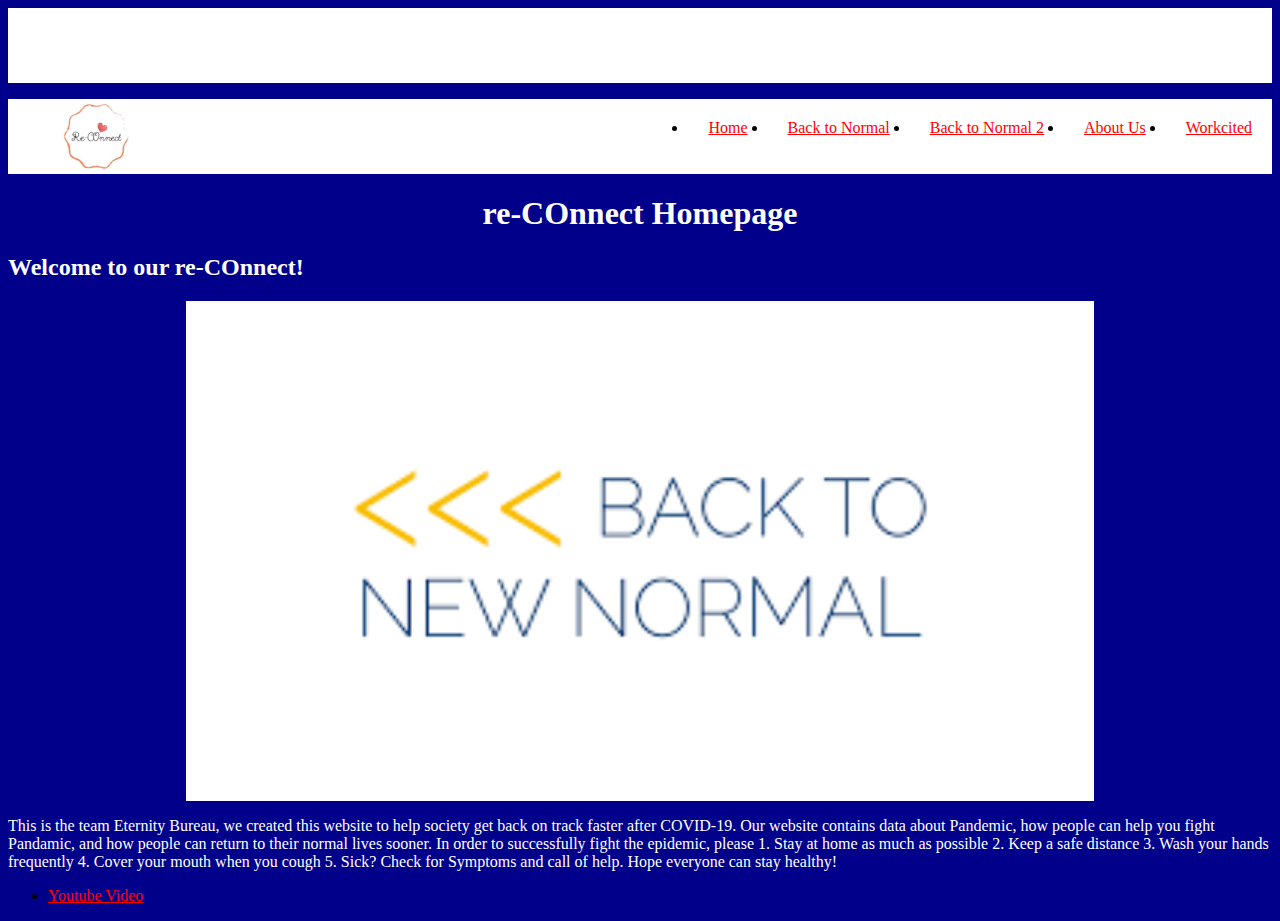
<file: index.html>
<!DOCTYPE html>
<html lang="en">
<head>
<meta charset="UTF-8">
<meta name="viewport" content="width=device-width, intitial-scale=1.0">
<html> 
<!-- add a link-->
<!-- add a navigation bar list-->    
    <link rel="stylesheet" href="CSS/style.css">
    <div class="header">
    </ul>
    </div>
<head>
<title> re-COnnect </title>
<meta charset="UTF-8">
</head>
<!-- for this part of the code, we need to add the specific apply to it-->
<!-- This is the body of my web page-->
<body id="start">
    <div class="header">
        <ul id="nav">
            <img src="images/re-COnnect logo.jpg" alt="Logo Image" class="left" height="75">
            <li><a href="workcited.html">Workcited</a></li>
            <li><a href="about_us.html">About Us</a></li>
            <li><a href="re-COnnect2.html">Back to Normal 2</a></li>
            <li><a href="re-COnnect.html">Back to Normal</a></li>
            <li><a href="index.html">Home</a></li>
            </ul>
    </div>
<h1 id="default_h1"> re-COnnect Homepage </h1>
<h2 id="default_h2"> Welcome to our re-COnnect! </h2>

<img src="images/backtonormal.png" alt="Back to Normal" class="center1" height="500">

<p id="default_p">This is the team Eternity Bureau, we created this website to help society get back on track faster after COVID-19. Our website contains data about Pandemic, how people can help you fight Pandamic, and how people can return to their normal lives sooner. 
    In order to successfully fight the epidemic, please 1. Stay at home as much as possible 2. Keep a safe distance 3. Wash your hands frequently 4. Cover your mouth when you cough 5. Sick? Check for Symptoms and call of help. Hope everyone can stay healthy!</p>
<ul>
    <li>
        <a href="https://youtu.be/GbWTTb4ytx8" target="_blank"> Youtube Video</a>
    </li>
</ul>
</body>

</html>
</file>
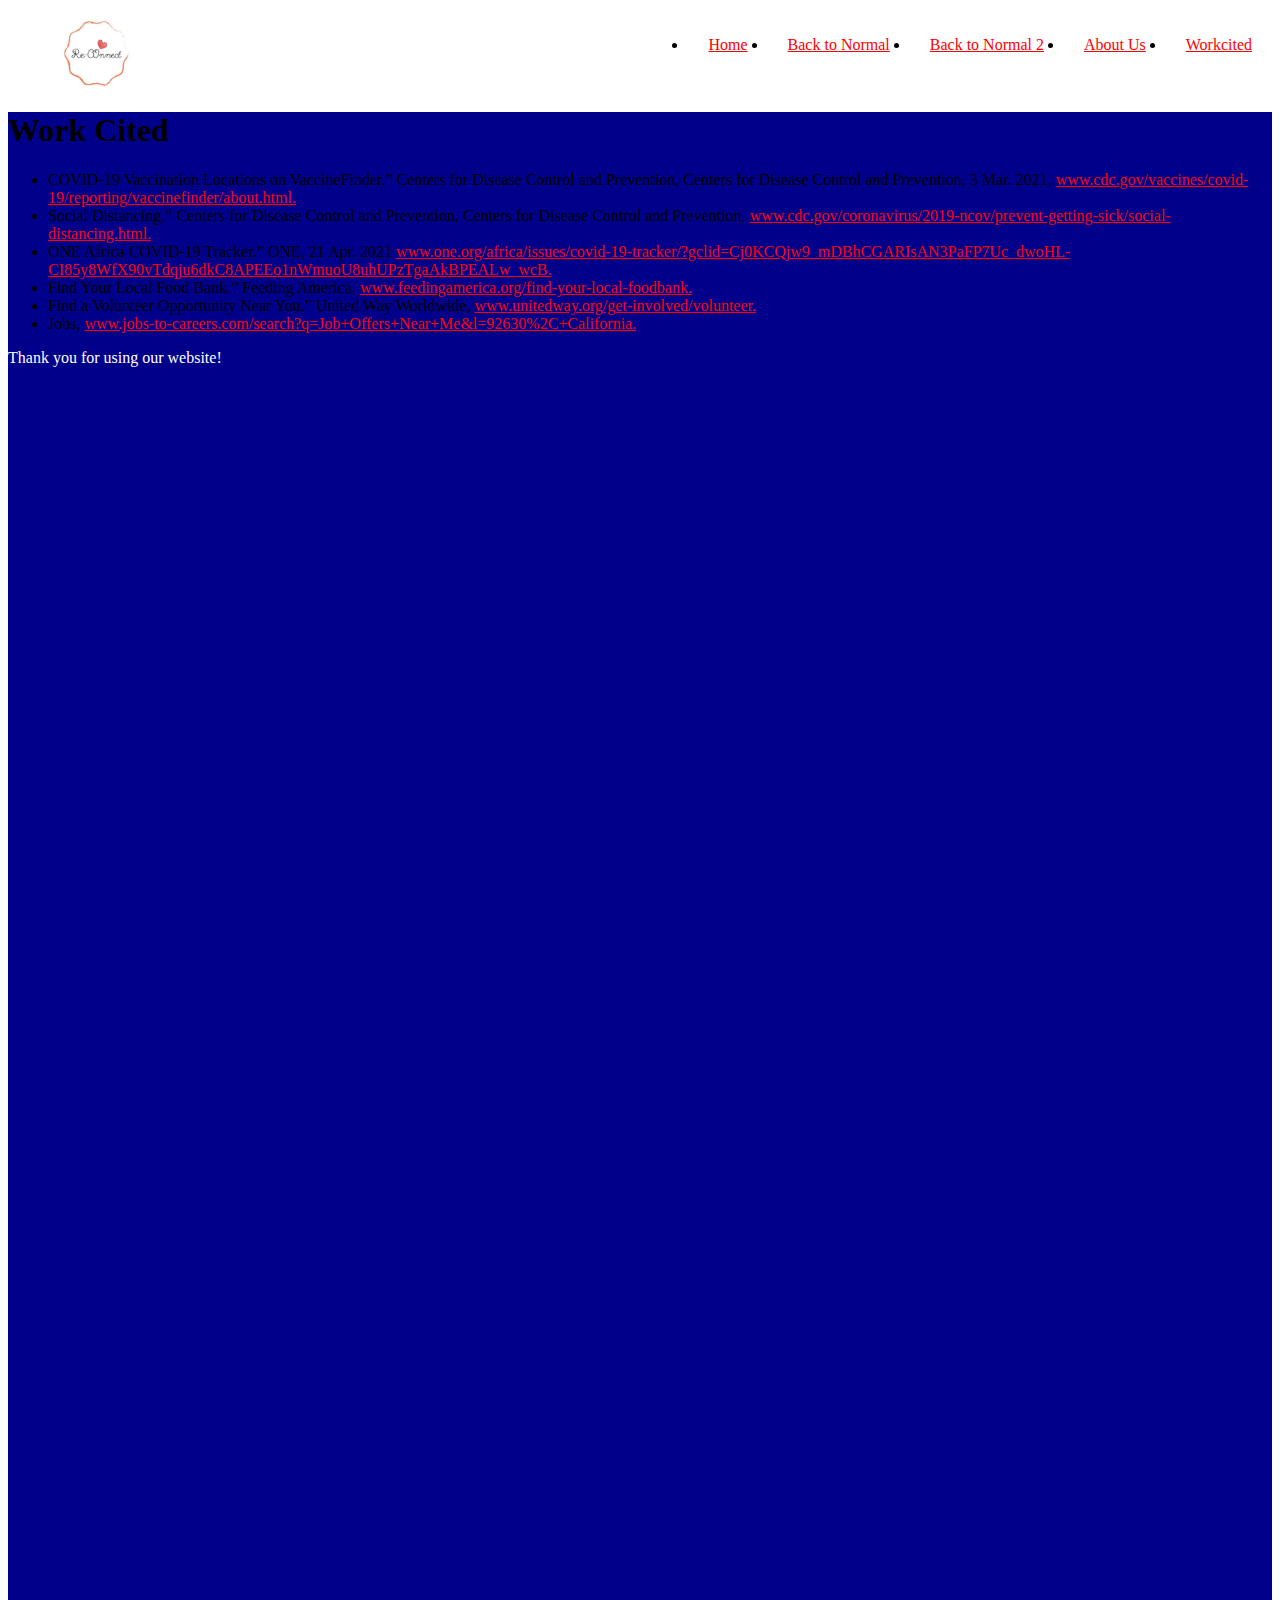
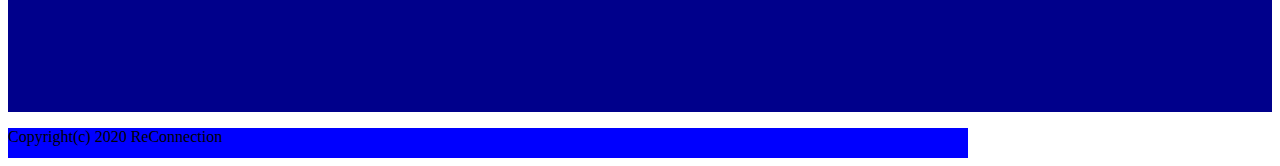
<file: workcited.html>
<!DOCTYPE html>
<head>
<title>Workcited page</title>
<meta charset="UTF-8">
</head>
<link rel="stylesheet" href="CSS/style.css">
<!--create a nav list-->
<div class="header">
    <ul id="nav">
        <img src="images/re-COnnect logo.jpg" alt="Logo Image" class="left" height="75">
        <li><a href="workcited.html">Workcited</a></li>
        <li><a href="about_us.html">About Us</a></li>
        <li><a href="re-COnnect2.html">Back to Normal 2</a></li>
        <li><a href="re-COnnect.html">Back to Normal</a></li>
        <li><a href="index.html">Home</a></li>
        </ul>
</div>
<body>
    <div class="content">
       
<h1>Work Cited</h1>
<ul>
    <li>
        COVID-19 Vaccination Locations on VaccineFinder.” Centers for Disease Control and Prevention, Centers for Disease Control and Prevention, 3 Mar. 2021, <a href="http://www.cdc.gov/vaccines/covid-19/reporting/vaccinefinder/about.html. " target="_blank">www.cdc.gov/vaccines/covid-19/reporting/vaccinefinder/about.html.</a>
    </li>
    <li>
        Social Distancing.” Centers for Disease Control and Prevention, Centers for Disease Control and Prevention,  <a href="http://www.cdc.gov/coronavirus/2019-ncov/prevent-getting-sick/social-distancing.html." target="_blank">www.cdc.gov/coronavirus/2019-ncov/prevent-getting-sick/social-distancing.html. </a>
    </li>
    
    <li>
        ONE Africa COVID-19 Tracker.” ONE, 21 Apr. 2021 <a href="http://www.one.org/africa/issues/covid-19-tracker/?gclid=Cj0KCQjw9_mDBhCGARIsAN3PaFP7Uc_dwoHL-CI85y8WfX90vTdqju6dkC8APEEo1nWmuoU8uhUPzTgaAkBPEALw_wcB. " target="_blank">www.one.org/africa/issues/covid-19-tracker/?gclid=Cj0KCQjw9_mDBhCGARIsAN3PaFP7Uc_dwoHL-CI85y8WfX90vTdqju6dkC8APEEo1nWmuoU8uhUPzTgaAkBPEALw_wcB. </a>
    </li>
    <li>
        Find Your Local Food Bank.” Feeding America, <a href="http://www.feedingamerica.org/find-your-local-foodbank. " target="_blank">www.feedingamerica.org/find-your-local-foodbank. </a>
    </li>
    <li>
        Find a Volunteer Opportunity Near You.” United Way Worldwide,  <a href="http://www.unitedway.org/get-involved/volunteer." target="_blank">www.unitedway.org/get-involved/volunteer.</a>
    </li>
    <li>
        Jobs,  <a href="http://www.jobs-to-careers.com/search?q=Job+Offers+Near+Me&l=92630%2C+California. " target="_blank">www.jobs-to-careers.com/search?q=Job+Offers+Near+Me&l=92630%2C+California.</a>
    </li>
    
</ul>    

<p id="new_p">Thank you for using our website!</p>
    </div>  


<div class="footer">
    <p> Copyright(c) 2020 ReConnection </p>
    </div> 
    </body>
    </html>
</file>
<file: CSS/style.css>
#default_h1 {
    color:white;
    text-align: center
}

#abt_h1 {
    text-align: center
}

#default_h2 {
    color:white;
}

#default_p {
    color:white;
    font-size: medium;
}

#nav li {
    float: right;
    padding: 20px;
}

#nav li:hover {
    background: white;
}

#start {
    background:darkblue;
}
#default_li {
    color:white;
}

#default_h3 {
    color:white;
}

#new_p {
    color:white;
}
#default_footer {
    color:white;
}
#BigBangH1{
    color:white;
    font-size: 2em;
    text-align:center
}


.header {
    margin: 1 auto;
    max-width: 1500px;
    height: 75px;
    background-color: white;
}

.content {
    margin: 1 auto;
    max-width: 1500px;
    height: 1600px;
    background-color: darkblue;
}

.footer {
    margin: 1 auto;
    max-width: 960px;
    height: 30px;
    background-color: blue;
    vertical-align: middle;
}
.hmpgpic {
    margin: 1 auto;
    max-width: 1500px;
    height: 450px;
    background-color:black;
}
.hmpgpic2 {
    margin: 1 auto;
    max-width: 1500px;
    height: 500px;
    background-color:black;
}


#fhh1{
    color:white;
    text-align:center
}
#wch2{
    color:black;
}

.contentwc{
    background-color:white;
}
.contentinfo{
    background-color:darkblue;
    max-width:1500;
    height:700px;
}
.aucontent{
    background-color:white;
    max-width:1500;
    height: 900px;
}
#fhh1{
    color:white;
}
#wch2{
    color:black;
}

.contentwc{
    background-color:white;
}
.contentinfo{
    background-color:darkblue;
    max-width:1500;
    height:700px;
}
.aucontent{
    background-color:white;
    width:1500;
    height: 900px;
}
.row{
    background-color:white;
    width:1500;
    height: 400px;
    display:flex;
    flex-direction: row;
    justify-content: center;
}

.Harry_bio{
    background-color:white;
    max-width:500px;
    height: 400px;
    text-align: certer;
}
.Jimmy_bio{
    background-color:white;
    max-width:500px;
    height: 400px;  
}
.Eric_bio{
    background-color:white;
    max-width:500px;
    height: 400px; 
}

#tmfooter{
    color: white;
    background-color:darkblue;
}

#tmh1{
    color: white;
    text-align:center
}

    a:link{color:red;}  /*normal link*/
    a:visited{color:purple;}/*visited link*/
    a:hover{color:blue;}  /*mouse overlink*/
    a:active{color:white;} /*selected link*/

    .center {
        display: block;
        margin-left: auto;
        margin-right: auto;
        width: 50%;
      }

      .center1 {
        display: block;
        margin-left: auto;
        margin-right: auto;
      }
     



/*CSS for image galley




      * {
        box-sizing: border-box
    }
    
    body {
        font-family: Verdana, sans-serif;
        margin: 0
    }
    
    .mySlides {
        display: none
    }
    
    img {
        vertical-align: middle;
    }
    
    
    /* Slideshow container */
    
    .slideshow-container {
        max-width: 1000px;
        position: relative;
        margin: auto;
    }
    
    
    /* Next & previous buttons */
    
    .prev,
    .next {
        cursor: pointer;
        position: absolute;
        top: 50%;
        width: auto;
        padding: 16px;
        margin-top: -22px;
        color: orange;
        font-weight: bold;
        font-size: 18px;
        transition: 0.6s ease;
        border-radius: 0 3px 3px 0;
        user-select: none;
    }
    
    
    /* Position the "next button" to the right */
    
    .next {
        right: 0;
        border-radius: 3px 0 0 3px;
    }
    
    
    /* On hover, add a black background color with a little bit see-through */
    
    .prev:hover,
    .next:hover {
        background-color: rgba(0, 0, 0, 0.8);
    }
    
    
    /* Caption text */
    
    .text {
        color: #f2f2f2;
        font-size: 15px;
        padding: 8px 12px;
        position: absolute;
        bottom: 8px;
        width: 100%;
        text-align: center;
    }
    
    
    /* Number text (1/3 etc) */
    
    .numbertext {
        color: #f2f2f2;
        font-size: 12px;
        padding: 8px 12px;
        position: absolute;
        top: 0;
    }
    
    
    /* The dots/bullets/indicators */
    
    .dot {
        cursor: pointer;
        height: 15px;
        width: 15px;
        margin: 0 2px;
        background-color: #bbb;
        border-radius: 50%;
        display: inline-block;
        transition: background-color 0.6s ease;
    }
    
    .active,
    .dot:hover {
        background-color: #717171;
    }
    
    
    /* Fading animation */
    
    .fade {
        -webkit-animation-name: fade;
        -webkit-animation-duration: 1.5s;
        animation-name: fade;
        animation-duration: 1.5s;
    }
    
    @-webkit-keyframes fade {
        from {
            opacity: .4
        }
        to {
            opacity: 1
        }
    }
    
    @keyframes fade {
        from {
            opacity: .4
        }
        to {
            opacity: 1
        }
    }
    
    
    /* On smaller screens, decrease text size */
    
    @media only screen and (max-width: 300px) {
        .prev,
        .next,
        .text {
            font-size: 11px
        }
    }
</file>
